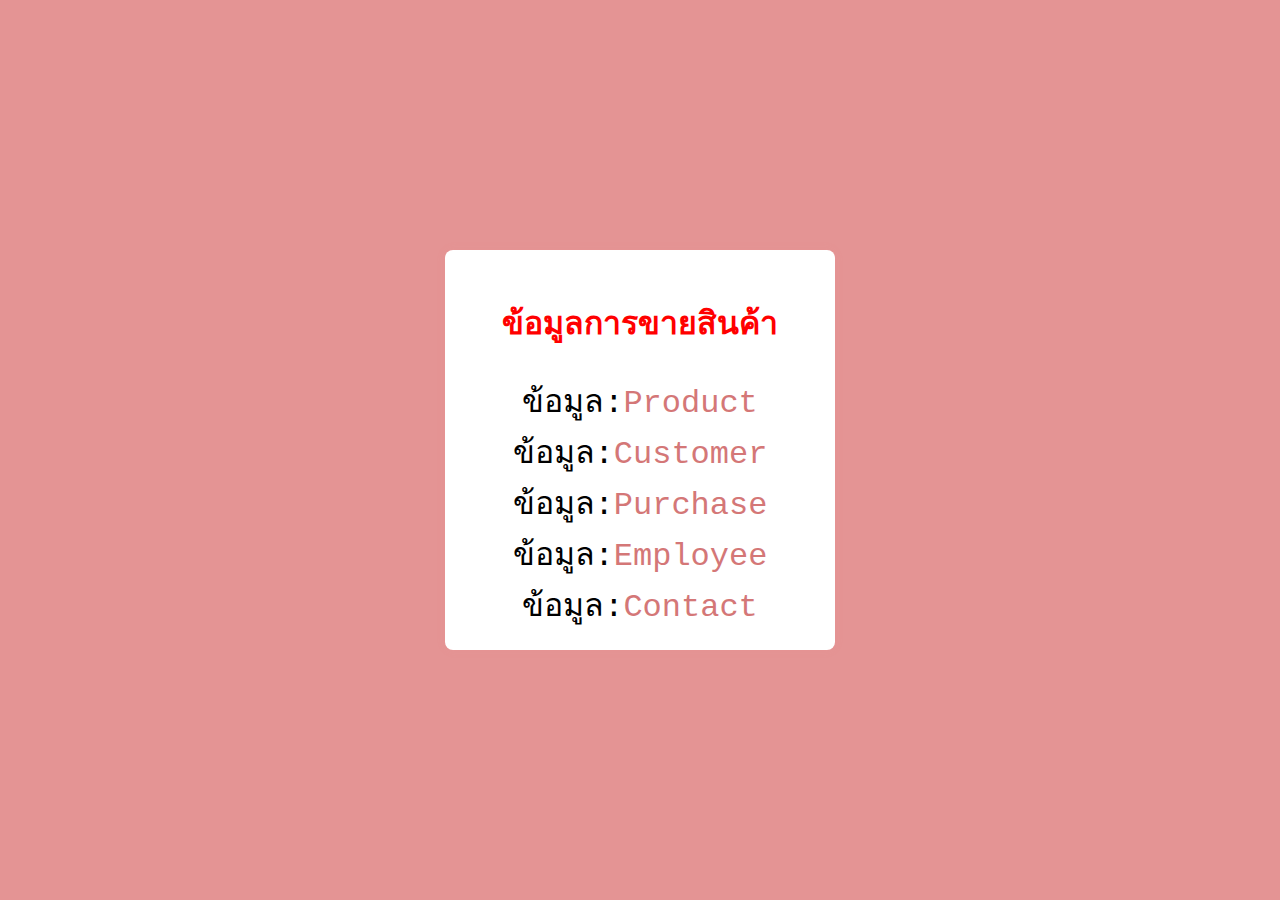
<file: index.html>
<!DOCTYPE html>
<html lang="en">
<head>
    <meta charset="UTF-8">
    <meta http-equiv="X-UA-Compatible" content="IE=edge">
    <meta name="viewport" content="width=device-width, initial-scale=1.0">
    <title>หน้าหลัก</title>
    <link rel="stylesheet" href="index.css">
</head>
<body>
    <div class="container">
        <h2>ข้อมูลการขายสินค้า</h2>
        <div class="pro">
            <label>ข้อมูล:<a href="Product.xml" target="_blank" >Product</a></label>
        </div>
        <div class="cus">
            <label>ข้อมูล:<a href="custome.xml" target="_blank" >Customer</a></label>
        </div>
        <div class="pur">
            <label>ข้อมูล:<a href="sales.xml" target="_blank" >Purchase</a></label>
        </div>
        <div class="emp">
            <label>ข้อมูล:<a href="Employee.xml" target="_blank" >Employee</a></label>
        </div>
        <div class="emp">
            <label>ข้อมูล:<a href="contact.html" target="_blank" >Contact</a></label>
        </div>
    </div>
</body>
</html>
</file>
<file: index.css>
body{
    font-family: 'Courier New', Courier, monospace;
    background-color: #e49494;
    display: flex;
    justify-content: center;
    align-items: center;
    height: 100vh;
    margin: 0;
}
.container{
    background-color: #fff;
    padding: 20px;
    border-radius: 8px;
    box-shadow: 0 0 10px rgba(255, 150, 150, 0.1);
    width: 350px;
    text-align: center;
}
h2{
    text-align: center;
    color: #ff0000;
    font-size: 200%;
}
.pro{
    font-size: 200%;
}
.cus{
    font-size: 200%;
}
.pur{
    font-size: 200%;
}
.emp{
    font-size: 200%;
}
a{
    color: #d47777; 
    text-decoration: none; 
    transition: color 0.3s; 
}
</file>
